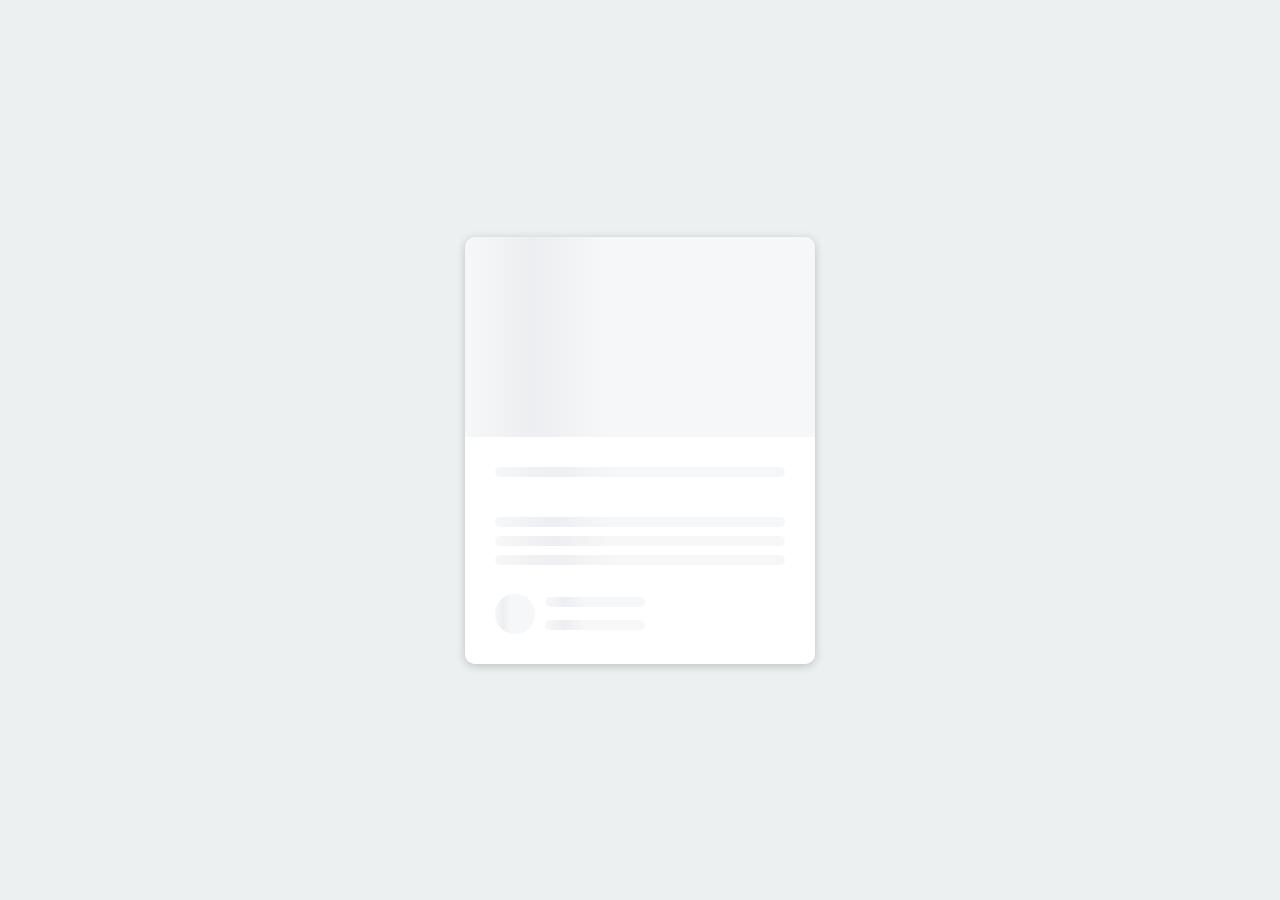
<file: Content Placeholder/index.html>
<!DOCTYPE html>
<html lang="en">
  <head>
    <meta charset="UTF-8" />
    <meta http-equiv="X-UA-Compatible" content="IE=edge" />
    <meta name="viewport" content="width=device-width, initial-scale=1.0" />
    <link rel="stylesheet" href="style.css" />
    <title>Content Placeholder</title>
  </head>
  <body>
    <div class="card">
      <div class="card-header animated-bg" id="header">&nbsp</div>

      <div class="card-content">
        <h3 class="card-title animated-bg animated-bg-text" id="title">
          &nbsp;
        </h3>
        <p class="card-excerpt" id="excerpt">
          &nbsp;
          <span class="animated-bg animated-bg-text">&nbsp;</span>
          <span class="animated-bg animated-bg-text">&nbsp;</span>
          <span class="animated-bg animated-bg-text">&nbsp;</span>
        </p>
        <div class="author">
          <div class="profile-img animated-bg" id="profile_img">&nbsp;</div>
          <div class="author-info">
            <strong class="animated-bg animated-bg-text" id="name"
              >&nbsp;</strong
            >
            <small class="animated-bg animated-bg-text" id="date">&nbsp;</small>
          </div>
        </div>
      </div>
    </div>

    <script src="script.js"></script>
  </body>
</html>
</file>
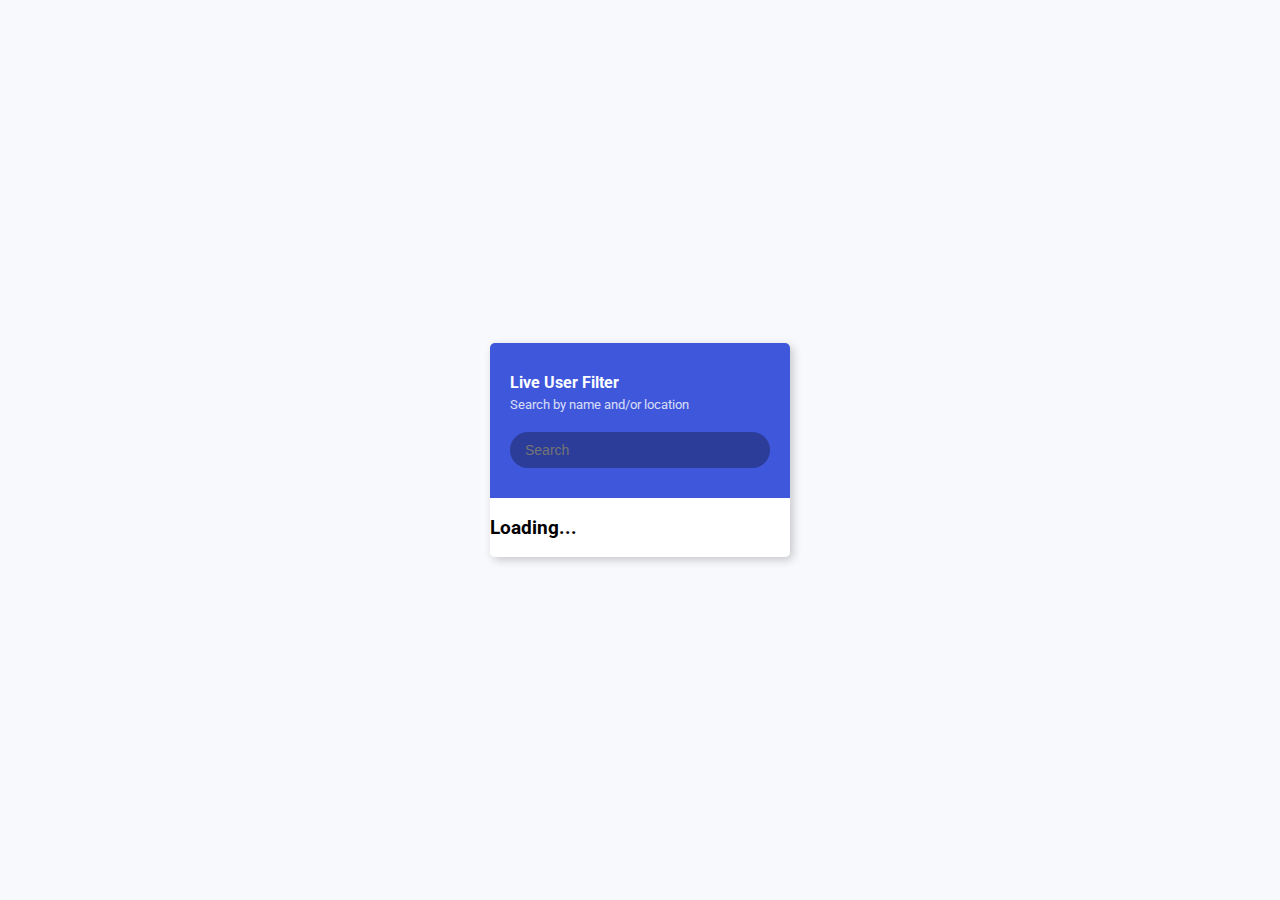
<file: Live User Filter/index.html>
<!DOCTYPE html>
<html lang="en">
  <head>
    <meta charset="UTF-8" />
    <meta http-equiv="X-UA-Compatible" content="IE=edge" />
    <meta name="viewport" content="width=device-width, initial-scale=1.0" />
    <link rel="stylesheet" href="style.css" />
    <title>Live User Filter</title>
  </head>
  <body>
    <div class="container">
      <header class="header">
        <h4 class="title">Live User Filter</h4>
        <small class="subtitle">Search by name and/or location</small>
        <input type="text" id="filter" placeholder="Search" />
      </header>

      <ul id="result" class="user-list">
          <h3>Loading...</h3>
        </li>
      </ul>
    </div>

    <script src="script.js"></script>
  </body>
</html>
</file>
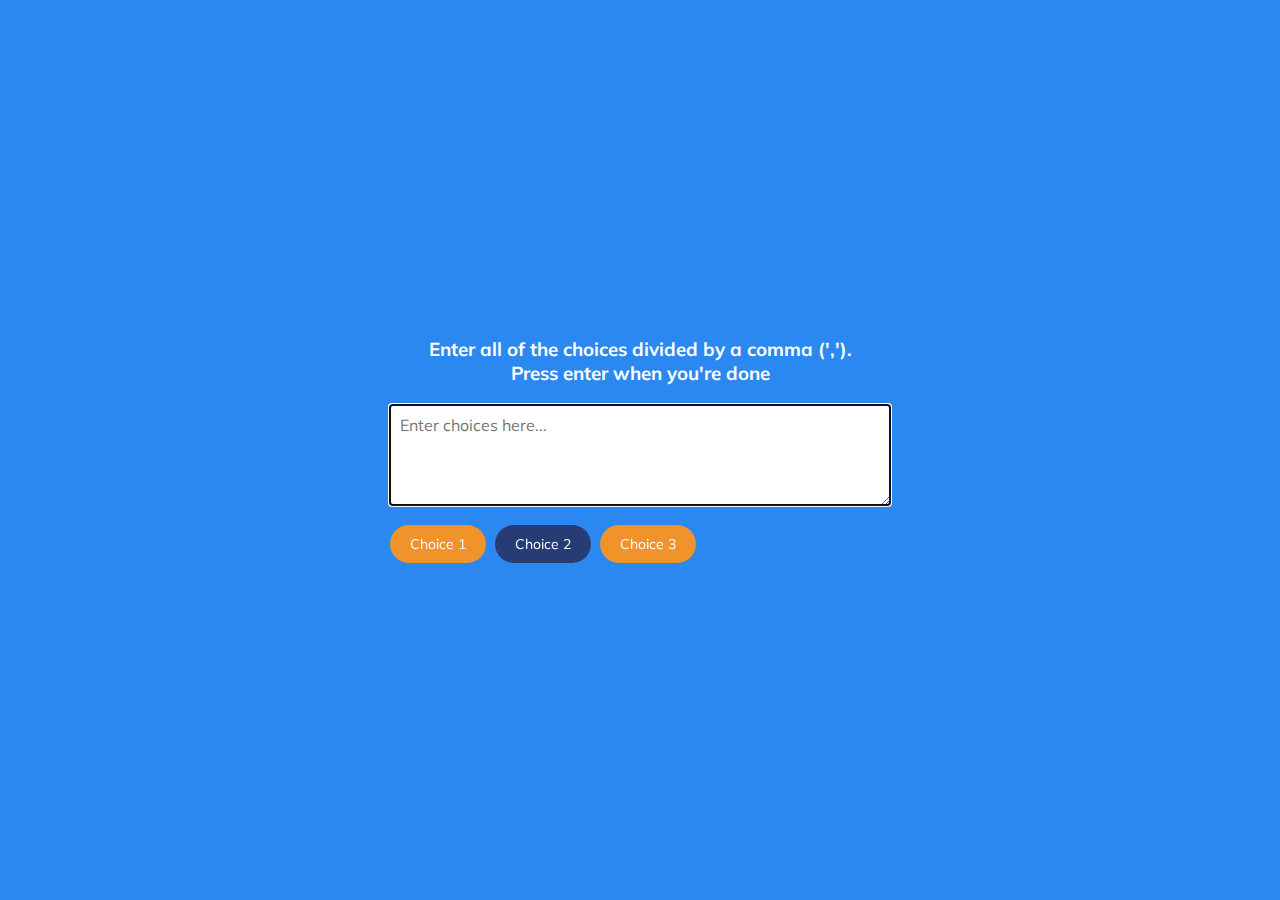
<file: Random Choice Picker/index.html>
<!DOCTYPE html>
<html lang="en">
  <head>
    <meta charset="UTF-8" />
    <meta http-equiv="X-UA-Compatible" content="IE=edge" />
    <meta name="viewport" content="width=device-width, initial-scale=1.0" />
    <link rel="stylesheet" href="style.css" />
    <title>Random Choice Picker</title>
  </head>
  <body>
    <div class="container">
      <h3>
        Enter all of the choices divided by a comma (','). <br />
        Press enter when you're done
      </h3>
      <textarea placeholder="Enter choices here..." id="textarea"></textarea>
      <div id="tags">
        <span class="tag">Choice 1</span>
        <span class="tag highlight">Choice 2</span>
        <span class="tag">Choice 3</span>
      </div>
    </div>

    <script src="script.js"></script>
  </body>
</html>
</file>
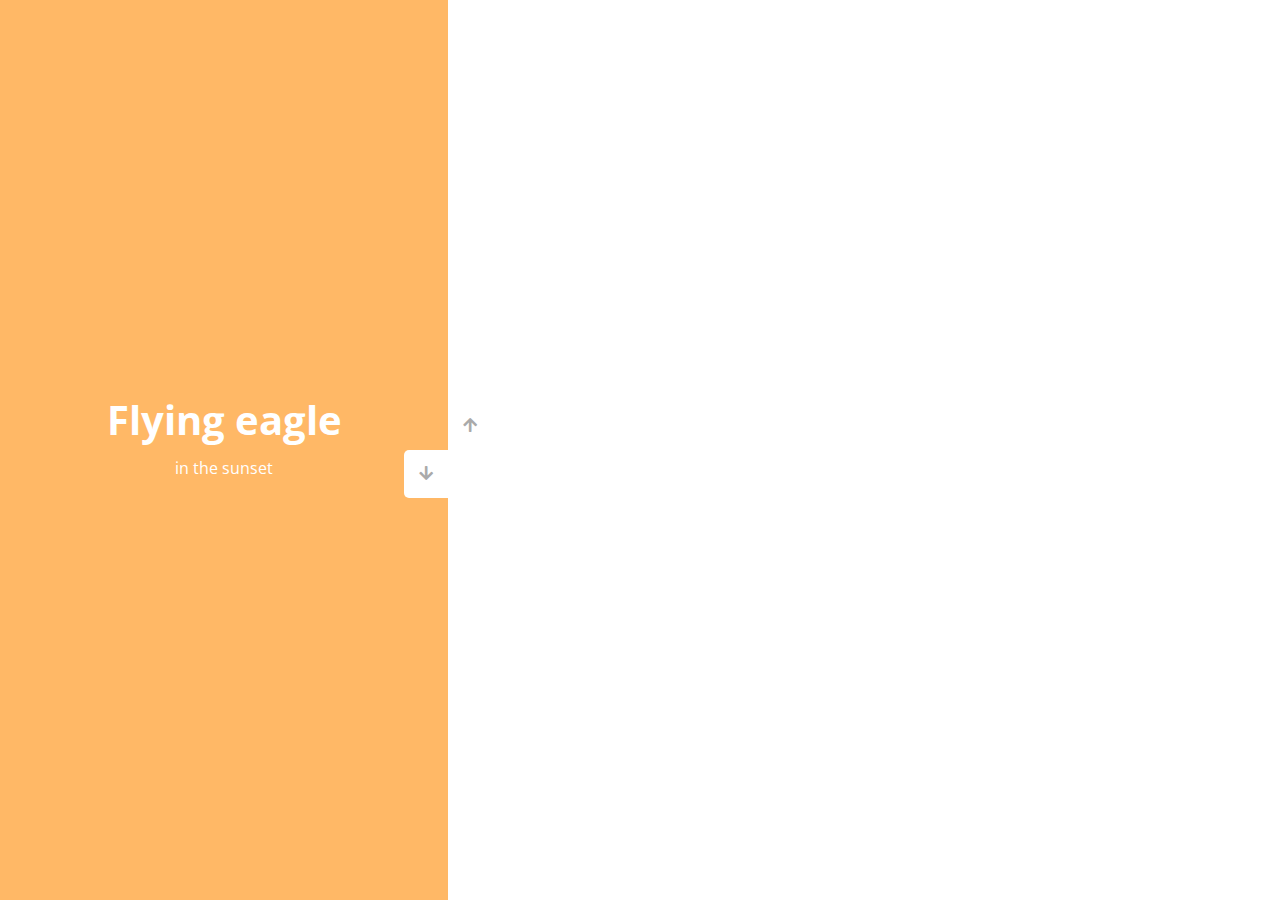
<file: Vertical Slider/index.html>
<!DOCTYPE html>
<html lang="en">
  <head>
    <meta charset="UTF-8" />
    <meta http-equiv="X-UA-Compatible" content="IE=edge" />
    <meta name="viewport" content="width=device-width, initial-scale=1.0" />
    <link
      rel="stylesheet"
      href="https://cdnjs.cloudflare.com/ajax/libs/font-awesome/5.15.1/css/all.min.css"
    />
    <link rel="stylesheet" href="style.css" />
    <title>Vertical Slider</title>
  </head>
  <body>
    <div class="slider-container">
      <div class="left-slide">
        <div style="background-color: #fd3555">
          <h1>Nature flower</h1>
          <p>all in pink</p>
        </div>
        <div style="background-color: #2a86ba">
          <h1>Blue sky</h1>
          <p>with it's mountains</p>
        </div>
        <div style="background-color: #252e33">
          <h1>Lonely castle</h1>
          <p>in the wilderness</p>
        </div>
        <div style="background-color: #ffb866">
          <h1>Flying eagle</h1>
          <p>in the sunset</p>
        </div>
      </div>
      <div class="right-slide">
        <div
          style="
            background-image: url('https://images.unsplash.com/photo-1508768787810-6adc1f613514?ixlib=rb-0.3.5&ixid=eyJhcHBfaWQiOjEyMDd9&s=e27f6661df21ed17ab5355b28af8df4e&auto=format&fit=crop&w=1350&q=80');
          "
        ></div>
        <div
          style="
            background-image: url('https://images.unsplash.com/photo-1519981593452-666cf05569a9?ixlib=rb-0.3.5&ixid=eyJhcHBfaWQiOjEyMDd9&s=90ed8055f06493290dad8da9584a13f7&auto=format&fit=crop&w=715&q=80');
          "
        ></div>
        <div
          style="
            background-image: url('https://images.unsplash.com/photo-1486899430790-61dbf6f6d98b?ixlib=rb-0.3.5&ixid=eyJhcHBfaWQiOjEyMDd9&s=8ecdee5d1b3ed78ff16053b022787412&auto=format&fit=crop&w=1002&q=80');
          "
        ></div>
        <div
          style="
            background-image: url('https://images.unsplash.com/photo-1510942201312-84e7962f6dbb?ixlib=rb-0.3.5&ixid=eyJhcHBfaWQiOjEyMDd9&s=da4ca7a78004349f1b63f257e50e4360&auto=format&fit=crop&w=1050&q=80');
          "
        ></div>
      </div>
      <div class="action-buttons">
        <button class="down-button">
          <i class="fas fa-arrow-down"></i>
        </button>
        <button class="up-button">
          <i class="fas fa-arrow-up"></i>
        </button>
      </div>
    </div>

    <script src="script.js"></script>
  </body>
</html>
</file>
<file: Content Placeholder/style.css>
@import url("https://fonts.googleapis.com/css2?family=Roboto&display=swap");

* {
  box-sizing: border-box;
}

body {
  background-color: #ecf0f1;
  font-family: "Roboto", sans-serif;
  display: flex;
  align-items: center;
  justify-content: center;
  height: 100vh;
  overflow: hidden;
  margin: 0;
}

img {
  max-width: 100%;
}

.card {
  box-shadow: 0 2px 10px rgba(0, 0, 0, 0.2);
  border-radius: 10px;
  overflow: hidden;
  width: 350px;
}

.card-header {
  height: 200px;
}

.card-header img {
  object-fit: cover;
  height: 100%;
  width: 100%;
}

.card-content {
  background-color: #fff;
  padding: 30px;
}

.card-title {
  height: 20px;
  margin: 0;
}

.card-excerpt {
  color: #777;
  margin: 10px 0 20px;
}

.author {
  display: flex;
}

.profile-img {
  border-radius: 50%;
  overflow: hidden;
  height: 40px;
  width: 40px;
}

.author-info {
  display: flex;
  flex-direction: column;
  justify-content: space-around;
  margin-left: 10px;
  width: 100px;
}

.author-info small {
  color: #aaa;
  margin-top: 5px;
}

.animated-bg {
  background-image: linear-gradient(
    to right,
    #f6f7f8 0%,
    #edeef1 10%,
    #f6f7f8 20%,
    #f6f7f8 100%
  );
  background-size: 200% 100%;
  animation: bgPos 1s linear infinite;
}

.animated-bg-text {
  border-radius: 50px;
  display: inline-block;
  margin: 0;
  height: 10px;
  width: 100%;
}

@keyframes bgPos {
  0% {
    background-position: 50% 0;
  }

  100% {
    background-position: -150% 0;
  }
}
</file>
<file: Live User Filter/style.css>
@import url("https://fonts.googleapis.com/css2?family=Roboto&display=swap");

* {
  box-sizing: border-box;
}

body {
  background-color: #f8f9fd;
  font-family: "Roboto", sans-serif;
  display: flex;
  align-items: center;
  justify-content: center;
  height: 100vh;
  overflow: hidden;
  margin: 0;
}

.container {
  border-radius: 5px;
  box-shadow: 3px 3px 10px rgba(0, 0, 0, 0.2);
  overflow: hidden;
  width: 300px;
}

.title {
  margin: 0;
}

.subtitle {
  display: inline-block;
  margin: 5px 0 20px;
  opacity: 0.8;
}

.header {
  background-color: #3e57db;
  color: #fff;
  padding: 30px 20px;
}

.header input {
  background-color: rgba(0, 0, 0, 0.3);
  border: 0;
  border-radius: 50px;
  color: #fff;
  font-size: 14px;
  padding: 10px 15px;
  width: 100%;
}

.header input:focus {
  outline: none;
}

.user-list {
  background-color: #fff;
  list-style-type: none;
  margin: 0;
  padding: 0;
  max-height: 400px;
  overflow-y: auto;
}

.user-list li {
  display: flex;
  padding: 20px;
}

.user-list img {
  border-radius: 50%;
  object-fit: cover;
  height: 50%;
  width: 50%;
}

.user-list .user-info {
  margin-left: 10px;
}

.user-list .user-info h4 {
  margin: 0 0 10px;
}

.user-list .user-info p {
  font-size: 12px;
}

.user-list li:not(:last-of-type) {
  border-bottom: 1px solid #eee;
}

.user-list li.hide {
  display: none;
}
</file>
<file: Random Choice Picker/style.css>
@import url("https://fonts.googleapis.com/css2?family=Muli&display=swap");

* {
  box-sizing: border-box;
}

body {
  background-color: #2b88f0;
  font-family: "Muli", sans-serif;
  display: flex;
  flex-direction: column;
  align-items: center;
  justify-content: center;
  height: 100vh;
  overflow: hidden;
  margin: 0;
}

h3 {
  color: #fff;
  margin: 10px 0 20px;
  text-align: center;
}

.container {
  width: 500px;
}

textarea {
  border: none;
  display: block;
  width: 100%;
  height: 100px;
  font-family: inherit;
  padding: 10px;
  margin: 0 0 20px;
  font-size: 16px;
}

.tag {
  background-color: #f0932b;
  color: #fff;
  border-radius: 50px;
  padding: 10px 20px;
  margin: 0 5px 10px 0;
  font-size: 14px;
  display: inline-block;
}

.tag.highlight {
  background-color: #273c75;
}
</file>
<file: Vertical Slider/style.css>
@import url("https://fonts.googleapis.com/css2?family=Open+Sans");

* {
  box-sizing: border-box;
  margin: 0;
  padding: 0;
}

body {
  font-family: "Open Sans", sans-serif;
  height: 100vh;
}

.slider-container {
  position: relative;
  overflow: hidden;
  width: 100vw;
  height: 100vh;
}

.left-slide {
  height: 100%;
  width: 35%;
  position: absolute;
  top: 0;
  left: 0;
  transition: transform 0.5s ease-in-out;
}

.left-slide > div {
  height: 100%;
  width: 100%;
  display: flex;
  flex-direction: column;
  align-items: center;
  justify-content: center;
  color: #fff;
}

.left-slide h1 {
  font-size: 40px;
  margin-bottom: 10px;
  margin-top: -30px;
}

.right-slide {
  height: 100%;
  position: absolute;
  top: 0;
  left: 35%;
  width: 65%;
  transition: transform 0.5s ease-in-out;
}

.right-slide > div {
  background-repeat: no-repeat;
  background-size: cover;
  background-position: center center;
  height: 100%;
  width: 100%;
}

button {
  background-color: #fff;
  border: none;
  color: #aaa;
  cursor: pointer;
  font-size: 16px;
  padding: 15px;
}

button:hover {
  color: #222;
}

button:focus {
  outline: none;
}

.slider-container .action-buttons button {
  position: absolute;
  left: 35%;
  top: 50%;
  z-index: 100;
}

.slider-container .action-buttons .down-button {
  transform: translateX(-100%);
  border-top-left-radius: 5px;
  border-bottom-left-radius: 5px;
}

.slider-container .action-buttons .up-button {
  transform: translateY(-100%);
  border-top-right-radius: 5px;
  border-bottom-right-radius: 5px;
}
</file>
